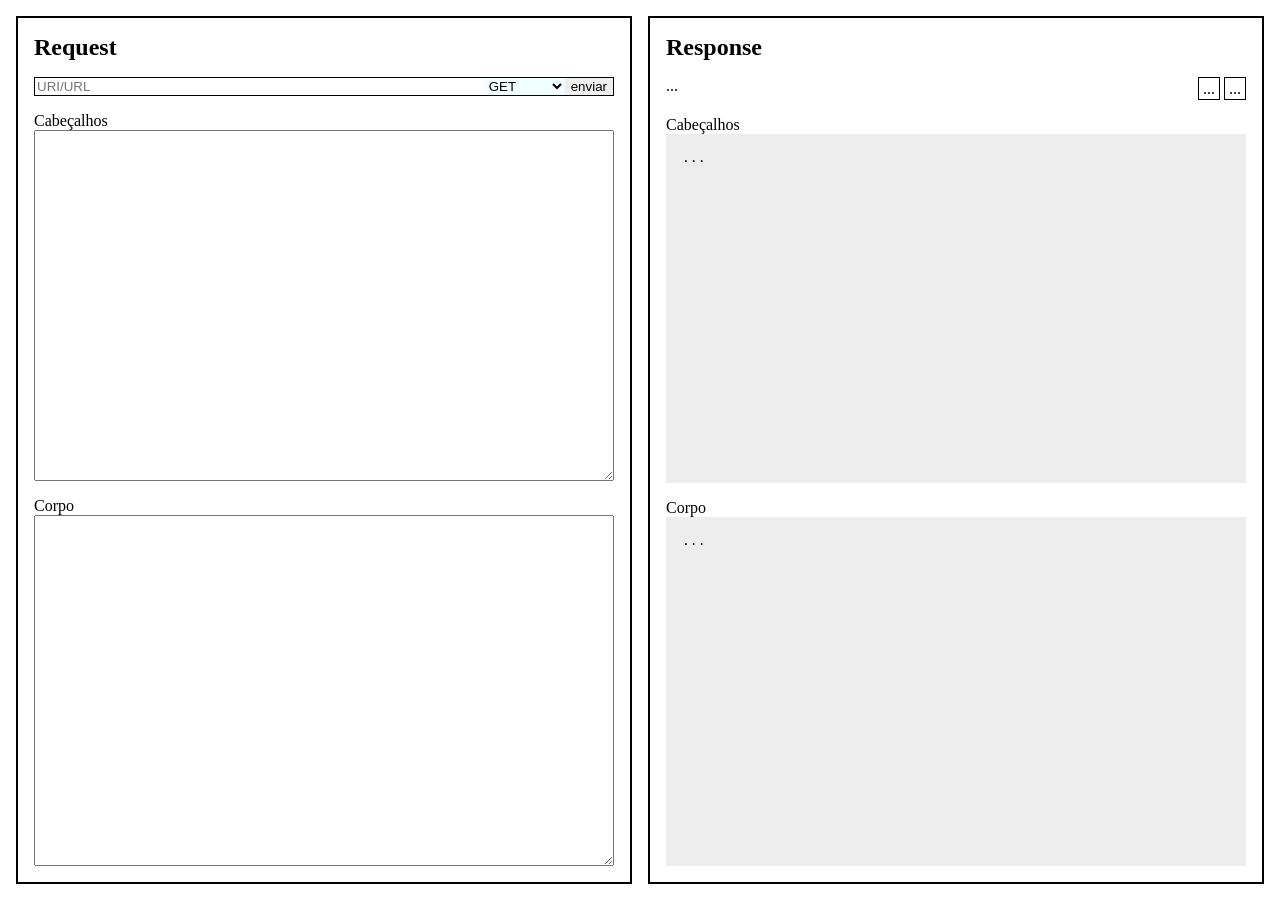
<file: public/api-debugger.html>
<!DOCTYPE html>
<html lang="pt-BR">

<head>
  <meta charset="UTF-8">
  <meta name="viewport" content="width=device-width, initial-scale=1.0">
  <title>Debugger</title>
  <style>
    * {
      box-sizing: border-box;
    }

    h2 {
      padding: 0;
      margin: 0;
    }

    body {
      display: grid;
      grid-template-columns: 1fr 1fr;
      height: 100vh;
      margin: 0;
      gap: 1rem;
      padding: 1rem;

      &>div {
        display: flex;
        flex-direction: column;
        gap: 1rem;

        flex-grow: 1;
        border: 2px solid;
        padding: 1rem;

        &>:has(label) {
          display: flex;
          flex-direction: column;
          height: 100%;

          label {
            display: block;
          }

        }
      }

      .request {
        &>:has(#request-url) {
          display: flex;
          border: 1px solid;

          * {
            border: 0 none
          }

          input {
            flex-grow: 1;
          }

          select {
            background-color: azure;
          }
        }

        >:has(label) {

          input,
          textarea {
            flex-grow: 1;
          }
        }

        >:has(#request-error:empty) {
          display: none;
        }

        >:has(#request-error) {
          background-color: lightblue;
          padding: .25rem;
        }
      }

      .response {
        &>:has(#response-path) {
          display: flex;
          gap: .25rem;

          #response-path {
            flex-grow: 1;
          }

          #response-status-code,
          #response-status-text {
            border: 1px solid;
            padding: .1rem .25rem;
          }
        }

        &>:has(label) {
          pre {
            background-color: #EDEDED;
            flex-grow: 1;
            padding: 1rem;
            margin: 0;
          }
        }
      }
    }
  </style>
</head>

<body>
  <div class="request">
    <h2>Request</h2>
    <div>
      <input id="request-url" placeholder="URI/URL">
      <select id="request-method">
        <option>GET</option>
        <option>POST</option>
        <option>PATCH</option>
        <option>PUT</option>
        <option>DELETE</option>
        <option>OPTIONS</option>
      </select>
      <button id="bt-request">enviar</button>
    </div>
    <div>
      <label for="request-header">Cabeçalhos</label>
      <textarea id="request-header"></textarea>
    </div>
    <div>
      <label for="request-body">Corpo</label>
      <textarea id="request-body"></textarea>
    </div>
    <div>
      <label>Error</label>
      <pre id="request-error"></pre>
    </div>
  </div>

  <div class="response">
    <h2>Response</h2>
    <div>
      <span id="response-path">...</span>
      <span id="response-status-code">...</span>
      <span id="response-status-text">...</span>
    </div>
    <div>
      <label>Cabeçalhos</label>
      <pre id="response-header" disabled>...</pre>
    </div>
    <div>
      <label>Corpo</label>
      <pre id="response-body" disabled>...</pre>
    </div>
  </div>

  <script type="module">
    import * as monacoEditor from 'https://esm.run/monaco-editor';
    function applyEditor(el) { 
      return monacoEditor.editor.create(el, {
        value: '',
        language: 'json',
        theme: 'vs-dark' // Pode usar 'vs' (claro) ou 'vs-dark'
      });
    }
    // Elementos DOM para Request
    const requestUrl = document.querySelector("#request-url")
    const requestMethod = document.querySelector("#request-method")
    const requestHeader = document.querySelector("#request-header")
    const requestBody = (document.querySelector("#request-body"))
    const requestError = document.querySelector("#request-error")
    const btRequest = document.querySelector("#bt-request")
    // Elementos DOM para Response
    const responsePath = document.querySelector("#response-path")
    const responseStatusText = document.querySelector("#response-status-text")
    const responseStatusCode = document.querySelector("#response-status-code")
    const responseHeader = document.querySelector("#response-header")
    const responseBody = document.querySelector("#response-body")

    // Format Response Body
    function formatResponseBody(contentType, bodyText) {
      if (contentType.includes('application/json'))
        return JSON.stringify(JSON.parse(bodyText), null, 2)
      return bodyText
    }

    // Envia Requisições
    btRequest.addEventListener('click', async () => {
      if (requestUrl.value.trim() === '')
        return

      try {
        const response = await fetch(requestUrl.value, {
          method: requestMethod.value,
          headers: requestHeader.value.trim() === ''
            ? undefined
            : JSON.parse(requestHeader.value),
          body: requestBody.value.trim() === ''
            ? undefined
            : requestBody.value
        })
        //
        responsePath.textContent = response.url
        responseStatusText.textContent = response.statusText
        responseStatusCode.textContent = response.status
        responseHeader.textContent = [...response.headers].map(([key, val]) => `${key}: ${val}`).join('\n')
        // 
        const contentType = response.headers.get('content-type')
        const bodyText = await response.text()
        responseBody.textContent = formatResponseBody(contentType, bodyText)
      } catch (e) {
        console.error(e)
        requestError.textContent = e
      }
    })
  </script>
</body>

</html>
</file>
